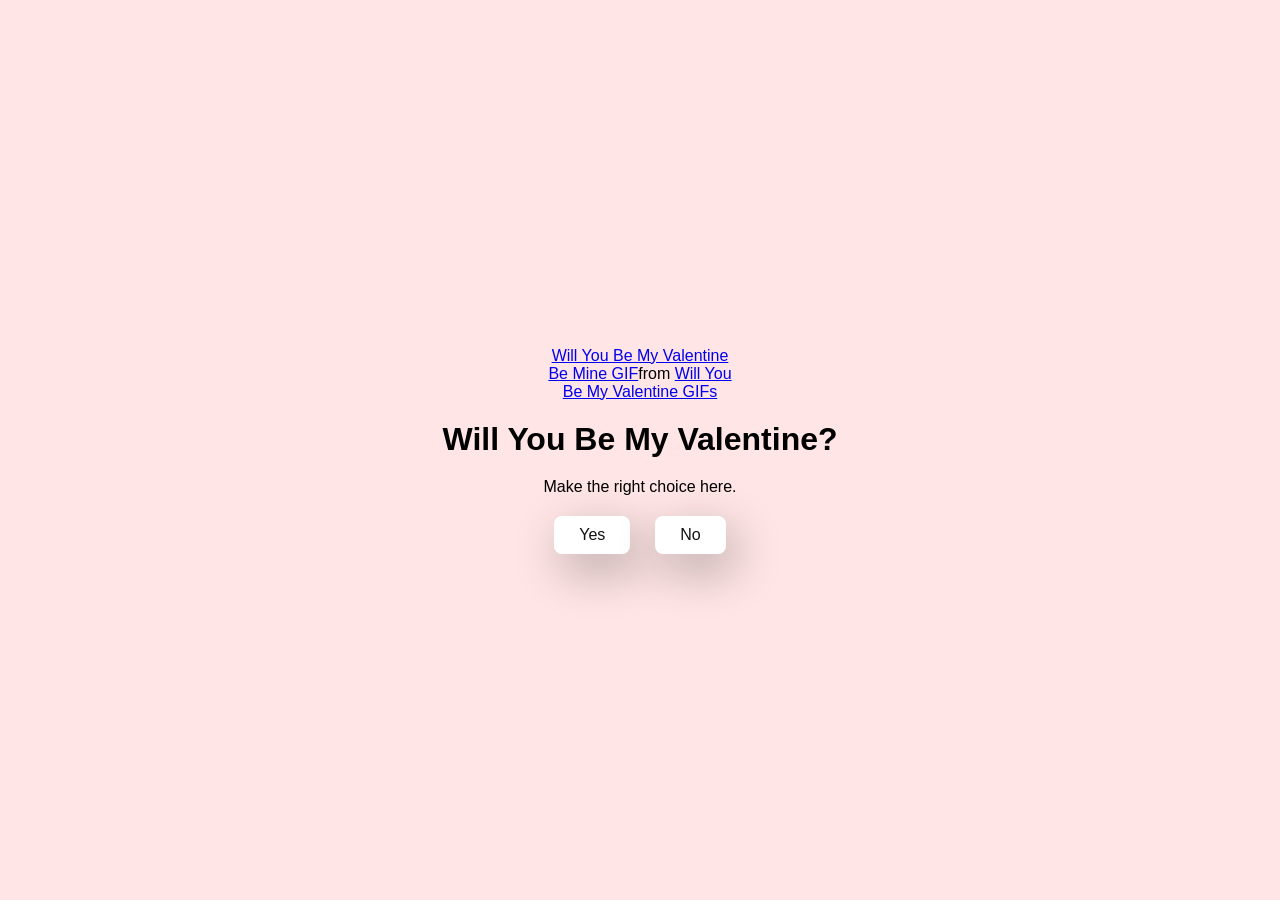
<file: index.html>
<!DOCTYPE html>
<html lang="en">
    <head>
        <meta charset="UTF-8" />
        <meta name="viewport" content="width=device-width, intial-scale=1.0" />
        <title>Valentines Day</title>

        <link rel="stylesheet" href="./style.css" />
</head>
<body>
    <div class="container">
        <div 
            class="tenor-gif-embed" 
            data-postid="13476856" 
            data-share-method="host" 
            data-aspect-ratio="0.968523" 
            data-width="100%"
        >
            <a href="https://tenor.com/view/will-you-be-my-valentine-be-mine-be-my-valentine-valentines-day-cat-rose-petals-gif-13476856">Will You Be My Valentine Be Mine GIF</a
            >from 
            <a href="https://tenor.com/search/will+you+be+my+valentine-gifs">Will You Be My Valentine GIFs</a>
        </div> 
        <script 
            type="text/javascript" 
            async 
            src="https://tenor.com/embed.js"
        ></script>
        <h1>Will You Be My Valentine?</h1>
        <p>Make the right choice here.</p>

        <div class="btn">
            <a href="yes.html">Yes</a>
            <a href="no1.html">No</a>
        </div>
    </div>
</body>
</html>
</file>
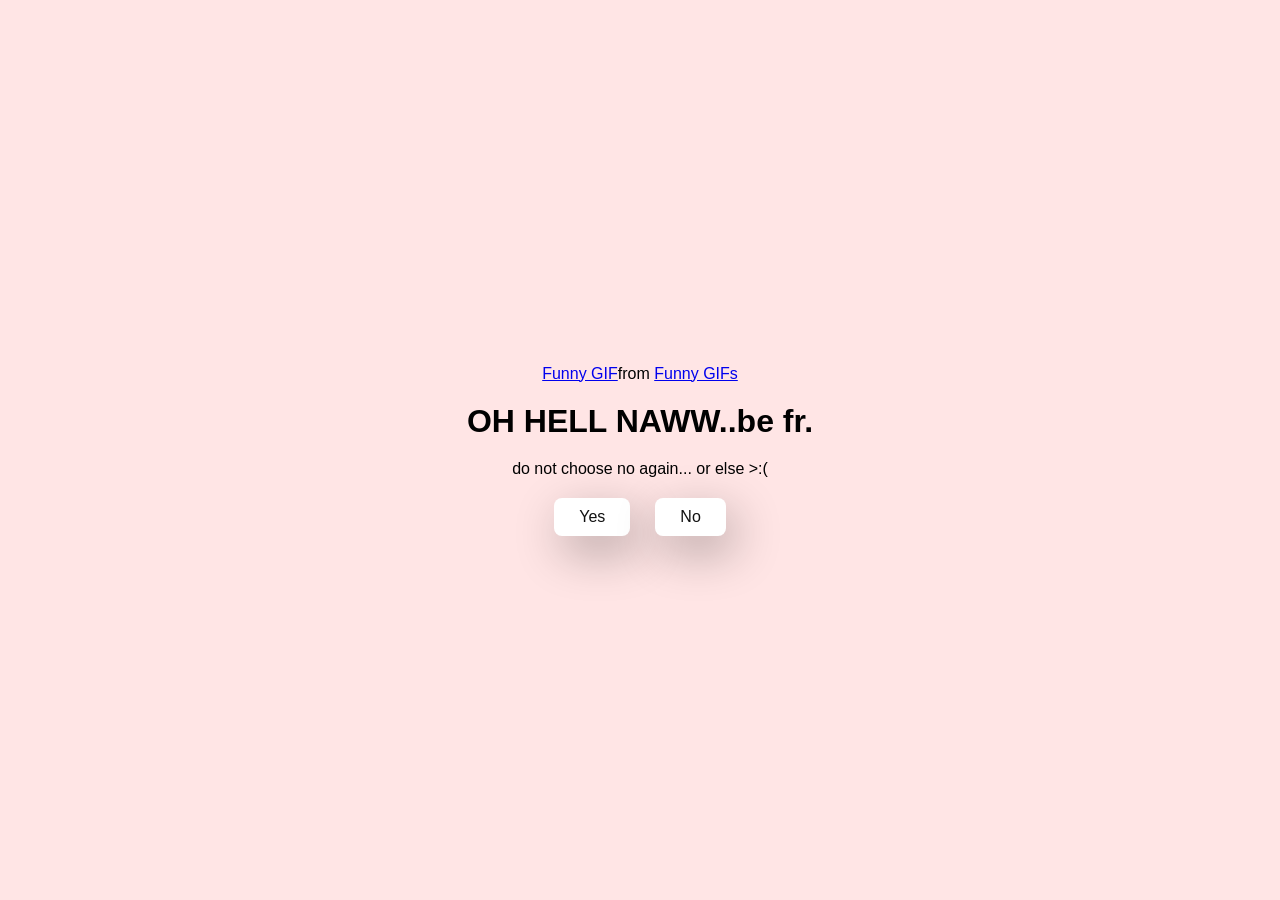
<file: no1.html>
<!DOCTYPE html>
<html lang="en">
    <head>
        <meta charset="UTF-8" />
        <meta name="viewport" content="width=device-width, intial-scale=1.0" />
        <title>Valentines Day</title>

        <link rel="stylesheet" href="./style.css" />
</head>
<body>
    <div class="container">
        <div 
            class="tenor-gif-embed" 
            data-postid="8245799729991793282" 
            data-share-method="host" 
            data-aspect-ratio="1" 
            data-width="100%">
            <a 
                href="https://tenor.com/view/funny-gif-8245799729991793282">Funny GIF</a>from 
            <a 
                href="https://tenor.com/search/funny-gifs">Funny GIFs</a>
            </div> 
            <script 
                type="text/javascript" 
                async 
                src="https://tenor.com/embed.js">
            </script>
        <h1>OH HELL NAWW..be fr.</h1>
        <p>do not choose no again... or else >:( </p>

        <div class="btn">
            <a href="yes.html">Yes</a>
            <a href="no2.html">No</a>
        </div>
    </div>
</body>
</html>
</file>
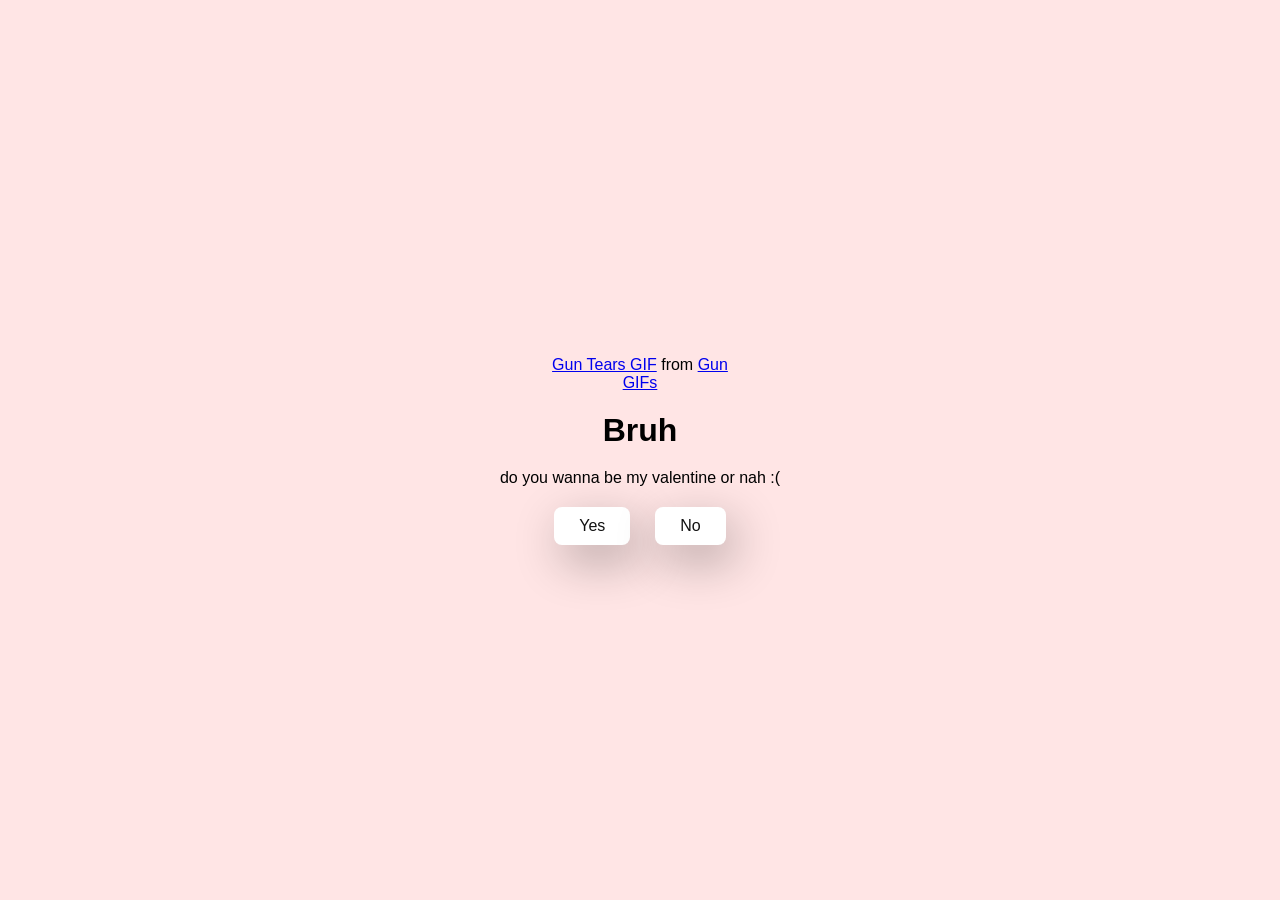
<file: no2.html>
<!DOCTYPE html>
<html lang="en">
    <head>
        <meta charset="UTF-8" />
        <meta name="viewport" content="width=device-width, intial-scale=1.0" />
        <title>Valentines Day</title>

        <link rel="stylesheet" href="./style.css" />
</head>
<body>
    <div class="container">
        <div 
            class="tenor-gif-embed" 
            data-postid="17741904" 
            data-share-method="host" 
            data-aspect-ratio="1.77778" 
            data-width="100%">
        <a 
            href="https://tenor.com/view/gun-tears-cat-point-gun-crying-cat-gif-17741904">Gun Tears GIF</a>
        from 
        <a 
            href="https://tenor.com/search/gun-gifs">Gun GIFs</a>
        </div> 
        <script 
            type="text/javascript" 
            async 
            src="https://tenor.com/embed.js">
        </script>
        <h1>Bruh</h1>
        <p>do you wanna be my valentine or nah :(</p>

        <div class="btn">
            <a href="yes.html">Yes</a>
            <a href="no3.html">No</a>
        </div>
    </div>
</body>
</html>
</file>
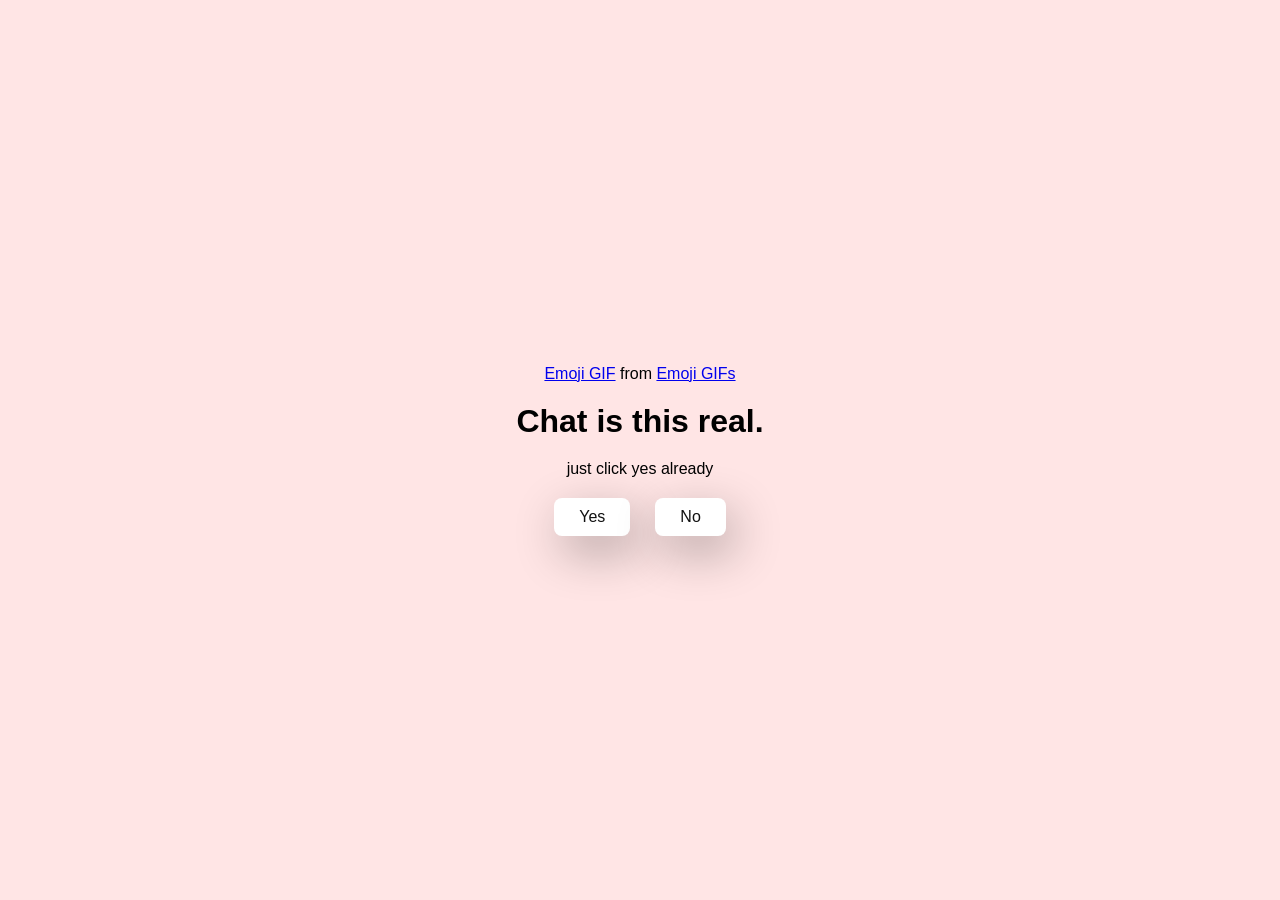
<file: no3.html>
<!DOCTYPE html>
<html lang="en">
    <head>
        <meta charset="UTF-8" />
        <meta name="viewport" content="width=device-width, intial-scale=1.0" />
        <title>Valentines Day</title>

        <link rel="stylesheet" href="./style.css" />
    </head>
    <body>
        <div class="container">
            <div 
                class="tenor-gif-embed" 
                data-postid="24664106" 
                data-share-method="host" 
                data-aspect-ratio="1.77778" 
                data-width="100%">
            <a 
                href="https://tenor.com/view/emoji-gif-24664106">Emoji GIF</a>
            from 
            <a 
                href="https://tenor.com/search/emoji-gifs">Emoji GIFs</a>
            </div> 
            <script 
                type="text/javascript" 
                async 
                src="https://tenor.com/embed.js">
            </script>
            <h1>Chat is this real.</h1>
            <p>just click yes already</p>

            <div class="btn">
                <a href="yes.html">Yes</a>
                <a href="#" id="move-random">No</a>
            </div>
        </div>

        <script src="./script.js"></script>
    </body>
</html>
</file>
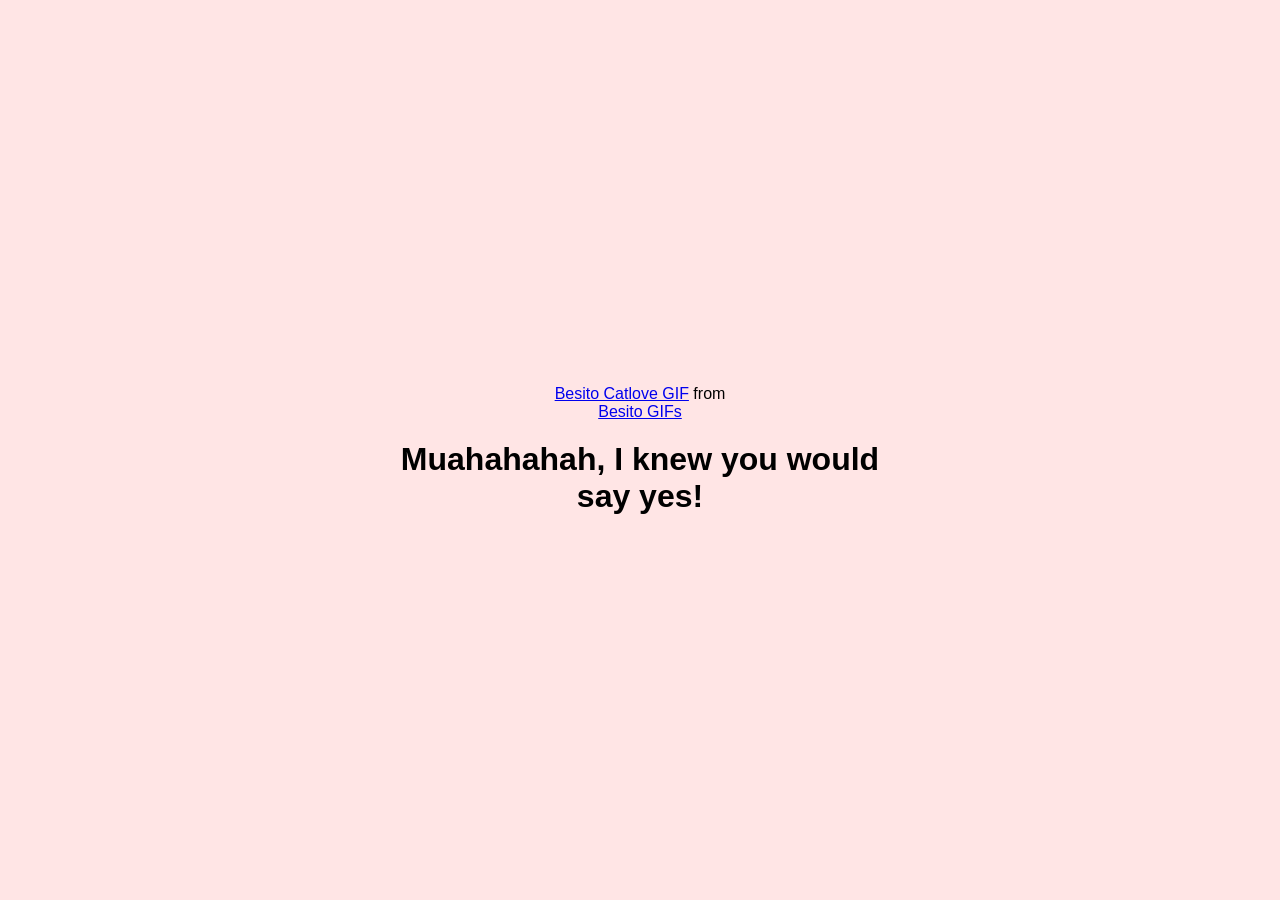
<file: yes.html>
<!DOCTYPE html>
<html lang="en">
    <head>
        <meta charset="UTF-8" />
        <meta name="viewport" content="width=device-width, intial-scale=1.0" />
        <title>Valentines Day</title>

        <link rel="stylesheet" href="./style.css" />
</head>
    <body>
        <div class="container">
            <div 
                class="tenor-gif-embed" 
                data-postid="12186015021689896619" 
                data-share-method="host" 
                data-aspect-ratio="1.09211" 
                data-width="100%">
                <a 
                    href="https://tenor.com/view/besito-catlove-gif-12186015021689896619">Besito Catlove GIF</a>
                    from 
                    <a 
                        href="https://tenor.com/search/besito-gifs">Besito GIFs</a>
                    </div> 
                    <script 
                        type="text/javascript" 
                        async 
                        src="https://tenor.com/embed.js">
                    </script>
            <h1>Muahahahah, I knew you would say yes!</h1>
        </div>
    </body>
</html>
</file>
<file: style.css>
* {
    margin: 0;
    padding: 0;
    box-sizing: border-box;
    font-family: sans-serif;
}

body {
    width: 100%;
    min-height: 100vh;
    display: flex;
    justify-content: center;
    align-items: center;
    background-color: #ffe5e5;
}

.container {
    display: flex;
    flex-direction: column;
    text-align: center;
    align-items: center;
    gap: 20px;
    max-width: 500px;
    margin: 20px;
}

.container .tenor-gif-embed {
    max-width: 200px;
}


.container .btn {
    display: flex;
    gap: 25px;
}

.btn a {
    text-decoration: none;
    color: #111;
    background: #fff;
    padding: 10px 25px;
    border-radius: 8px;
    box-shadow: 0.5rem 1rem 3rem hsl(0, 0%, 0%, 0.3);
}
</file>
